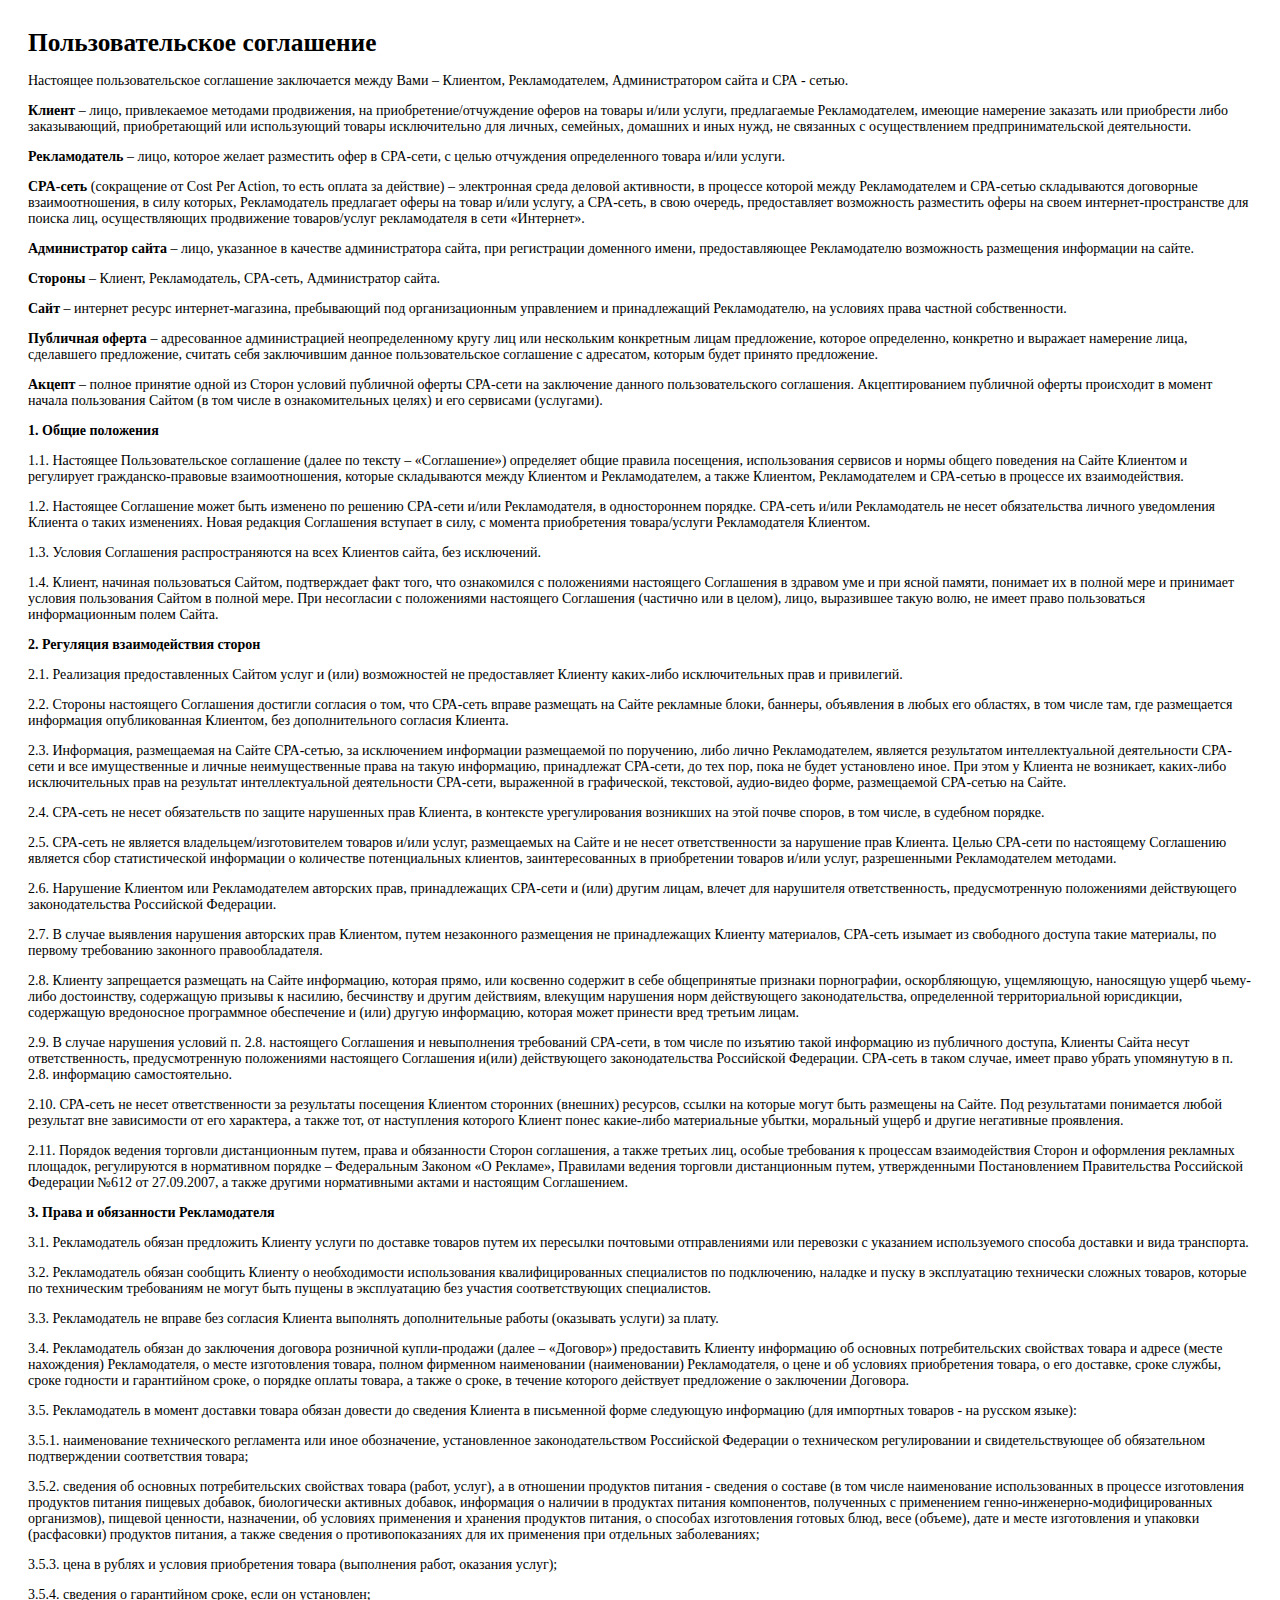
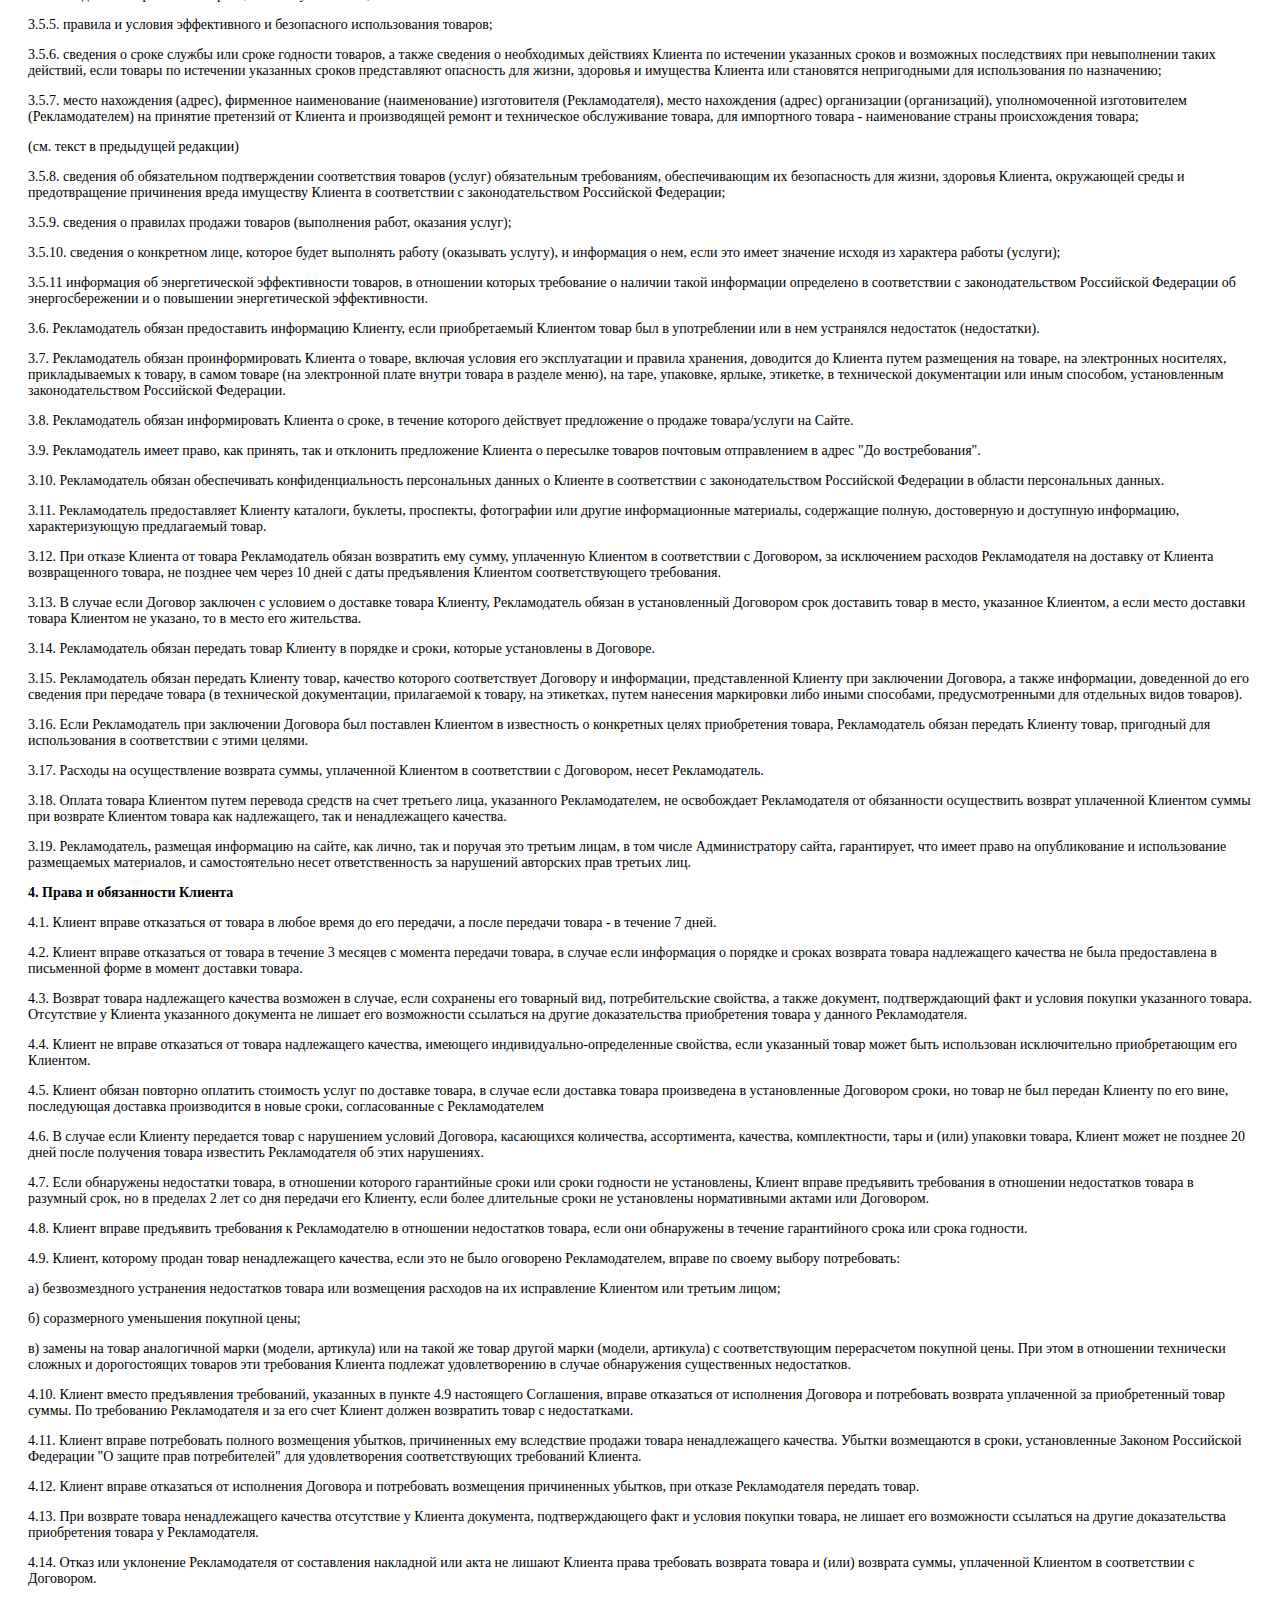
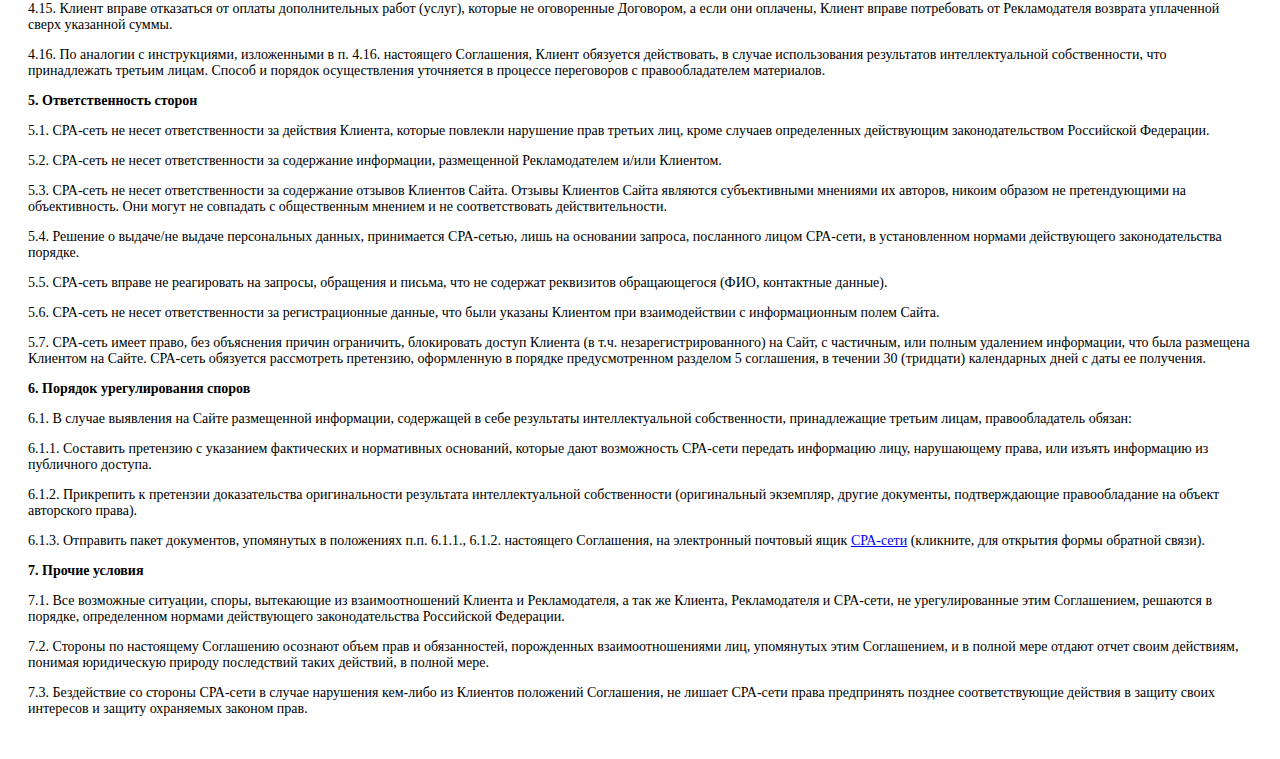
<file: Navita-Indonesia/agreement.html>
<html>

<!-- Mirrored from havita-id-new.online-shop2021.com/agreement.html by HTTrack Website Copier/3.x [XR&CO'2014], Fri, 12 Mar 2021 12:14:09 GMT -->
<head>
<title>Пользовательское соглашение</title>
<meta charset="UTF-8" />
</head>
<body>
<div style="padding: 20px; font-size: 14px;font-family: 'PT Sans';">
<h1 style="font-family: 'PT Sans'; padding: 0; margin: 0; margin-bottom: 16px; font-size:19pt; font-weight: bold;">Пользовательское соглашение</h1>
<p>Настоящее пользовательское соглашение заключается между Вами – Клиентом, Рекламодателем, Администратором сайта и СРА - сетью. </p>
<p><strong>Клиент</strong> – лицо, привлекаемое методами продвижения, на приобретение/отчуждение оферов на товары и/или услуги, предлагаемые Рекламодателем, имеющие намерение заказать или приобрести либо заказывающий, приобретающий или использующий товары исключительно для личных, семейных, домашних и иных нужд, не связанных с осуществлением предпринимательской деятельности. </p>
<p><strong>Рекламодатель</strong> – лицо, которое желает разместить офер в CPA-сети, с целью отчуждения определенного товара и/или услуги. </p>
<p><strong>CPA-сеть</strong> (сокращение от Cost Per Action, то есть оплата за действие) – электронная среда деловой активности, в процессе которой между Рекламодателем и СРА-сетью складываются договорные взаимоотношения, в силу которых, Рекламодатель предлагает оферы на товар и/или услугу, а СРА-сеть, в свою очередь, предоставляет возможность разместить оферы на своем интернет-пространстве для поиска лиц, осуществляющих продвижение товаров/услуг рекламодателя в сети «Интернет». </p>
<p><strong>Администратор сайта</strong> – лицо, указанное в качестве администратора сайта, при регистрации доменного имени, предоставляющее Рекламодателю возможность размещения информации на сайте. </p>
<p><strong>Стороны</strong> – Клиент, Рекламодатель, CPA-сеть, Администратор сайта. </p>
<p><strong>Сайт</strong> – интернет ресурс интернет-магазина, пребывающий под организационным управлением и принадлежащий Рекламодателю, на условиях права частной собственности. </p>
<p><strong>Публичная оферта</strong> – адресованное администрацией неопределенному кругу лиц или нескольким конкретным лицам предложение, которое определенно, конкретно и выражает намерение лица, сделавшего предложение, считать себя заключившим данное пользовательское соглашение с адресатом, которым будет принято предложение. </p>
<p><strong>Акцепт</strong> – полное принятие одной из Сторон условий публичной оферты СРА-сети на заключение данного пользовательского соглашения. Акцептированием публичной оферты происходит в момент начала пользования Сайтом (в том числе в ознакомительных целях) и его сервисами (услугами). </p>
<p><strong>1. Общие положения</strong> </p>
<p>1.1. Настоящее Пользовательское соглашение (далее по тексту – «Соглашение») определяет общие правила посещения, использования сервисов и нормы общего поведения на Сайте Клиентом и регулирует гражданско-правовые взаимоотношения, которые складываются между Клиентом и Рекламодателем, а также Клиентом, Рекламодателем и СРА-сетью в процессе их взаимодействия. </p>
<p>1.2. Настоящее Соглашение может быть изменено по решению CPA-сети и/или Рекламодателя, в одностороннем порядке. CPA-сеть и/или Рекламодатель не несет обязательства личного уведомления Клиента о таких изменениях. Новая редакция Соглашения вступает в силу, с момента приобретения товара/услуги Рекламодателя Клиентом. </p>
<p>1.3. Условия Соглашения распространяются на всех Клиентов сайта, без исключений. </p>
<p>1.4. Клиент, начиная пользоваться Сайтом, подтверждает факт того, что ознакомился с положениями настоящего Соглашения в здравом уме и при ясной памяти, понимает их в полной мере и принимает условия пользования Сайтом в полной мере. При несогласии с положениями настоящего Соглашения (частично или в целом), лицо, выразившее такую волю, не имеет право пользоваться информационным полем Сайта. </p>
<p><strong>2. Регуляция взаимодействия сторон</strong> </p>
<p>2.1. Реализация предоставленных Сайтом услуг и (или) возможностей не предоставляет Клиенту каких-либо исключительных прав и привилегий. </p>
<p>2.2. Стороны настоящего Соглашения достигли согласия о том, что СРА-сеть вправе размещать на Сайте рекламные блоки, баннеры, объявления в любых его областях, в том числе там, где размещается информация опубликованная Клиентом, без дополнительного согласия Клиента. </p>
<p>2.3. Информация, размещаемая на Сайте СРА-сетью, за исключением информации размещаемой по поручению, либо лично Рекламодателем, является результатом интеллектуальной деятельности СРА-сети и все имущественные и личные неимущественные права на такую информацию, принадлежат СРА-сети, до тех пор, пока не будет установлено иное. При этом у Клиента не возникает, каких-либо исключительных прав на результат интеллектуальной деятельности СРА-сети, выраженной в графической, текстовой, аудио-видео форме, размещаемой СРА-сетью на Сайте. </p>
<p>2.4. СРА-сеть не несет обязательств по защите нарушенных прав Клиента, в контексте урегулирования возникших на этой почве споров, в том числе, в судебном порядке. </p>
<p>2.5. СРА-сеть не является владельцем/изготовителем товаров и/или услуг, размещаемых на Сайте и не несет ответственности за нарушение прав Клиента. Целью СРА-сети по настоящему Соглашению является сбор статистической информации о количестве потенциальных клиентов, заинтересованных в приобретении товаров и/или услуг, разрешенными Рекламодателем методами. </p>
<p>2.6. Нарушение Клиентом или Рекламодателем авторских прав, принадлежащих СРА-сети и (или) другим лицам, влечет для нарушителя ответственность, предусмотренную положениями действующего законодательства Российской Федерации. </p>
<p>2.7. В случае выявления нарушения авторских прав Клиентом, путем незаконного размещения не принадлежащих Клиенту материалов, СРА-сеть изымает из свободного доступа такие материалы, по первому требованию законного правообладателя. </p>
<p>2.8. Клиенту запрещается размещать на Сайте информацию, которая прямо, или косвенно содержит в себе общепринятые признаки порнографии, оскорбляющую, ущемляющую, наносящую ущерб чьему-либо достоинству, содержащую призывы к насилию, бесчинству и другим действиям, влекущим нарушения норм действующего законодательства, определенной территориальной юрисдикции, содержащую вредоносное программное обеспечение и (или) другую информацию, которая может принести вред третьим лицам. </p>
<p>2.9. В случае нарушения условий п. 2.8. настоящего Соглашения и невыполнения требований СРА-сети, в том числе по изъятию такой информацию из публичного доступа, Клиенты Сайта несут ответственность, предусмотренную положениями настоящего Соглашения и(или) действующего законодательства Российской Федерации. СРА-сеть в таком случае, имеет право убрать упомянутую в п. 2.8. информацию самостоятельно. </p>
<p>2.10. СРА-сеть не несет ответственности за результаты посещения Клиентом сторонних (внешних) ресурсов, ссылки на которые могут быть размещены на Сайте. Под результатами понимается любой результат вне зависимости от его характера, а также тот, от наступления которого Клиент понес какие-либо материальные убытки, моральный ущерб и другие негативные проявления. </p>
<p>2.11. Порядок ведения торговли дистанционным путем, права и обязанности Сторон соглашения, а также третьих лиц, особые требования к процессам взаимодействия Сторон и оформления рекламных площадок, регулируются в нормативном порядке – Федеральным Законом «О Рекламе», Правилами ведения торговли дистанционным путем, утвержденными Постановлением Правительства Российской Федерации №612 от 27.09.2007, а также другими нормативными актами и настоящим Соглашением. </p>
<p><strong>3. Права и обязанности Рекламодателя</strong> </p>
<p>3.1. Рекламодатель обязан предложить Клиенту услуги по доставке товаров путем их пересылки почтовыми отправлениями или перевозки с указанием используемого способа доставки и вида транспорта. </p>
<p>3.2. Рекламодатель обязан сообщить Клиенту о необходимости использования квалифицированных специалистов по подключению, наладке и пуску в эксплуатацию технически сложных товаров, которые по техническим требованиям не могут быть пущены в эксплуатацию без участия соответствующих специалистов. </p>
<p>3.3. Рекламодатель не вправе без согласия Клиента выполнять дополнительные работы (оказывать услуги) за плату. </p>
<p>3.4. Рекламодатель обязан до заключения договора розничной купли-продажи (далее – «Договор») предоставить Клиенту информацию об основных потребительских свойствах товара и адресе (месте нахождения) Рекламодателя, о месте изготовления товара, полном фирменном наименовании (наименовании) Рекламодателя, о цене и об условиях приобретения товара, о его доставке, сроке службы, сроке годности и гарантийном сроке, о порядке оплаты товара, а также о сроке, в течение которого действует предложение о заключении Договора. </p>
<p>3.5. Рекламодатель в момент доставки товара обязан довести до сведения Клиента в письменной форме следующую информацию (для импортных товаров - на русском языке): </p>
<p>3.5.1. наименование технического регламента или иное обозначение, установленное законодательством Российской Федерации о техническом регулировании и свидетельствующее об обязательном подтверждении соответствия товара; </p>
<p>3.5.2. сведения об основных потребительских свойствах товара (работ, услуг), а в отношении продуктов питания - сведения о составе (в том числе наименование использованных в процессе изготовления продуктов питания пищевых добавок, биологически активных добавок, информация о наличии в продуктах питания компонентов, полученных с применением генно-инженерно-модифицированных организмов), пищевой ценности, назначении, об условиях применения и хранения продуктов питания, о способах изготовления готовых блюд, весе (объеме), дате и месте изготовления и упаковки (расфасовки) продуктов питания, а также сведения о противопоказаниях для их применения при отдельных заболеваниях; </p>
<p>3.5.3. цена в рублях и условия приобретения товара (выполнения работ, оказания услуг); </p>
<p>3.5.4. сведения о гарантийном сроке, если он установлен; </p>
<p>3.5.5. правила и условия эффективного и безопасного использования товаров; </p>
<p>3.5.6. сведения о сроке службы или сроке годности товаров, а также сведения о необходимых действиях Клиента по истечении указанных сроков и возможных последствиях при невыполнении таких действий, если товары по истечении указанных сроков представляют опасность для жизни, здоровья и имущества Клиента или становятся непригодными для использования по назначению; </p>
<p>3.5.7. место нахождения (адрес), фирменное наименование (наименование) изготовителя (Рекламодателя), место нахождения (адрес) организации (организаций), уполномоченной изготовителем (Рекламодателем) на принятие претензий от Клиента и производящей ремонт и техническое обслуживание товара, для импортного товара - наименование страны происхождения товара; </p>
<p>(см. текст в предыдущей редакции) </p>
<p>3.5.8. сведения об обязательном подтверждении соответствия товаров (услуг) обязательным требованиям, обеспечивающим их безопасность для жизни, здоровья Клиента, окружающей среды и предотвращение причинения вреда имуществу Клиента в соответствии с законодательством Российской Федерации; </p>
<p>3.5.9. сведения о правилах продажи товаров (выполнения работ, оказания услуг); </p>
<p>3.5.10. сведения о конкретном лице, которое будет выполнять работу (оказывать услугу), и информация о нем, если это имеет значение исходя из характера работы (услуги); </p>
<p>3.5.11 информация об энергетической эффективности товаров, в отношении которых требование о наличии такой информации определено в соответствии с законодательством Российской Федерации об энергосбережении и о повышении энергетической эффективности. </p>
<p>3.6. Рекламодатель обязан предоставить информацию Клиенту, если приобретаемый Клиентом товар был в употреблении или в нем устранялся недостаток (недостатки). </p>
<p>3.7. Рекламодатель обязан проинформировать Клиента о товаре, включая условия его эксплуатации и правила хранения, доводится до Клиента путем размещения на товаре, на электронных носителях, прикладываемых к товару, в самом товаре (на электронной плате внутри товара в разделе меню), на таре, упаковке, ярлыке, этикетке, в технической документации или иным способом, установленным законодательством Российской Федерации. </p>
<p>3.8. Рекламодатель обязан информировать Клиента о сроке, в течение которого действует предложение о продаже товара/услуги на Сайте. </p>
<p>3.9. Рекламодатель имеет право, как принять, так и отклонить предложение Клиента о пересылке товаров почтовым отправлением в адрес "До востребования". </p>
<p>3.10. Рекламодатель обязан обеспечивать конфиденциальность персональных данных о Клиенте в соответствии с законодательством Российской Федерации в области персональных данных. </p>
<p>3.11. Рекламодатель предоставляет Клиенту каталоги, буклеты, проспекты, фотографии или другие информационные материалы, содержащие полную, достоверную и доступную информацию, характеризующую предлагаемый товар. </p>
<p>3.12. При отказе Клиента от товара Рекламодатель обязан возвратить ему сумму, уплаченную Клиентом в соответствии с Договором, за исключением расходов Рекламодателя на доставку от Клиента возвращенного товара, не позднее чем через 10 дней с даты предъявления Клиентом соответствующего требования. </p>
<p>3.13. В случае если Договор заключен с условием о доставке товара Клиенту, Рекламодатель обязан в установленный Договором срок доставить товар в место, указанное Клиентом, а если место доставки товара Клиентом не указано, то в место его жительства. </p>
<p>3.14. Рекламодатель обязан передать товар Клиенту в порядке и сроки, которые установлены в Договоре. </p>
<p>3.15. Рекламодатель обязан передать Клиенту товар, качество которого соответствует Договору и информации, представленной Клиенту при заключении Договора, а также информации, доведенной до его сведения при передаче товара (в технической документации, прилагаемой к товару, на этикетках, путем нанесения маркировки либо иными способами, предусмотренными для отдельных видов товаров). </p>
<p>3.16. Если Рекламодатель при заключении Договора был поставлен Клиентом в известность о конкретных целях приобретения товара, Рекламодатель обязан передать Клиенту товар, пригодный для использования в соответствии с этими целями. </p>
<p>3.17. Расходы на осуществление возврата суммы, уплаченной Клиентом в соответствии с Договором, несет Рекламодатель. </p>
<p>3.18. Оплата товара Клиентом путем перевода средств на счет третьего лица, указанного Рекламодателем, не освобождает Рекламодателя от обязанности осуществить возврат уплаченной Клиентом суммы при возврате Клиентом товара как надлежащего, так и ненадлежащего качества. </p>
<p>3.19. Рекламодатель, размещая информацию на сайте, как лично, так и поручая это третьим лицам, в том числе Администратору сайта, гарантирует, что имеет право на опубликование и использование размещаемых материалов, и самостоятельно несет ответственность за нарушений авторских прав третьих лиц. </p>
<p><strong>4. Права и обязанности Клиента</strong> </p>
<p>4.1. Клиент вправе отказаться от товара в любое время до его передачи, а после передачи товара - в течение 7 дней. </p>
<p>4.2. Клиент вправе отказаться от товара в течение 3 месяцев с момента передачи товара, в случае если информация о порядке и сроках возврата товара надлежащего качества не была предоставлена в письменной форме в момент доставки товара. </p>
<p>4.3. Возврат товара надлежащего качества возможен в случае, если сохранены его товарный вид, потребительские свойства, а также документ, подтверждающий факт и условия покупки указанного товара. Отсутствие у Клиента указанного документа не лишает его возможности ссылаться на другие доказательства приобретения товара у данного Рекламодателя. </p>
<p>4.4. Клиент не вправе отказаться от товара надлежащего качества, имеющего индивидуально-определенные свойства, если указанный товар может быть использован исключительно приобретающим его Клиентом. </p>
<p>4.5. Клиент обязан повторно оплатить стоимость услуг по доставке товара, в случае если доставка товара произведена в установленные Договором сроки, но товар не был передан Клиенту по его вине, последующая доставка производится в новые сроки, согласованные с Рекламодателем </p>
<p>4.6. В случае если Клиенту передается товар с нарушением условий Договора, касающихся количества, ассортимента, качества, комплектности, тары и (или) упаковки товара, Клиент может не позднее 20 дней после получения товара известить Рекламодателя об этих нарушениях. </p>
<p>4.7. Если обнаружены недостатки товара, в отношении которого гарантийные сроки или сроки годности не установлены, Клиент вправе предъявить требования в отношении недостатков товара в разумный срок, но в пределах 2 лет со дня передачи его Клиенту, если более длительные сроки не установлены нормативными актами или Договором. </p>
<p>4.8. Клиент вправе предъявить требования к Рекламодателю в отношении недостатков товара, если они обнаружены в течение гарантийного срока или срока годности. </p>
<p>4.9. Клиент, которому продан товар ненадлежащего качества, если это не было оговорено Рекламодателем, вправе по своему выбору потребовать: </p>
<p>а) безвозмездного устранения недостатков товара или возмещения расходов на их исправление Клиентом или третьим лицом; </p>
<p>б) соразмерного уменьшения покупной цены; </p>
<p>в) замены на товар аналогичной марки (модели, артикула) или на такой же товар другой марки (модели, артикула) с соответствующим перерасчетом покупной цены. При этом в отношении технически сложных и дорогостоящих товаров эти требования Клиента подлежат удовлетворению в случае обнаружения существенных недостатков. </p>
<p>4.10. Клиент вместо предъявления требований, указанных в пункте 4.9 настоящего Соглашения, вправе отказаться от исполнения Договора и потребовать возврата уплаченной за приобретенный товар суммы. По требованию Рекламодателя и за его счет Клиент должен возвратить товар с недостатками. </p>
<p>4.11. Клиент вправе потребовать полного возмещения убытков, причиненных ему вследствие продажи товара ненадлежащего качества. Убытки возмещаются в сроки, установленные Законом Российской Федерации "О защите прав потребителей" для удовлетворения соответствующих требований Клиента. </p>
<p>4.12. Клиент вправе отказаться от исполнения Договора и потребовать возмещения причиненных убытков, при отказе Рекламодателя передать товар. </p>
<p>4.13. При возврате товара ненадлежащего качества отсутствие у Клиента документа, подтверждающего факт и условия покупки товара, не лишает его возможности ссылаться на другие доказательства приобретения товара у Рекламодателя. </p>
<p>4.14. Отказ или уклонение Рекламодателя от составления накладной или акта не лишают Клиента права требовать возврата товара и (или) возврата суммы, уплаченной Клиентом в соответствии с Договором. </p>
<p>4.15. Клиент вправе отказаться от оплаты дополнительных работ (услуг), которые не оговоренные Договором, а если они оплачены, Клиент вправе потребовать от Рекламодателя возврата уплаченной сверх указанной суммы. </p>
<p>4.16. По аналогии с инструкциями, изложенными в п. 4.16. настоящего Соглашения, Клиент обязуется действовать, в случае использования результатов интеллектуальной собственности, что принадлежать третьим лицам. Способ и порядок осуществления уточняется в процессе переговоров с правообладателем материалов. </p>
<p><strong>5. Ответственность сторон</strong> </p>
<p>5.1. СРА-сеть не несет ответственности за действия Клиента, которые повлекли нарушение прав третьих лиц, кроме случаев определенных действующим законодательством Российской Федерации. </p>
<p>5.2. СРА-сеть не несет ответственности за содержание информации, размещенной Рекламодателем и/или Клиентом. </p>
<p>5.3. СРА-сеть не несет ответственности за содержание отзывов Клиентов Сайта. Отзывы Клиентов Сайта являются субъективными мнениями их авторов, никоим образом не претендующими на объективность. Они могут не совпадать с общественным мнением и не соответствовать действительности. </p>
<p>5.4. Решение о выдаче/не выдаче персональных данных, принимается СРА-сетью, лишь на основании запроса, посланного лицом СРА-сети, в установленном нормами действующего законодательства порядке. </p>
<p>5.5. СРА-сеть вправе не реагировать на запросы, обращения и письма, что не содержат реквизитов обращающегося (ФИО, контактные данные). </p>
<p>5.6. СРА-сеть не несет ответственности за регистрационные данные, что были указаны Клиентом при взаимодействии с информационным полем Сайта. </p>
<p>5.7. СРА-сеть имеет право, без объяснения причин ограничить, блокировать доступ Клиента (в т.ч. незарегистрированного) на Сайт, с частичным, или полным удалением информации, что была размещена Клиентом на Сайте. СРА-сеть обязуется рассмотреть претензию, оформленную в порядке предусмотренном разделом 5 соглашения, в течении 30 (тридцати) календарных дней с даты ее получения. </p>
<p><strong>6. Порядок урегулирования споров</strong> </p>
<p>6.1. В случае выявления на Сайте размещенной информации, содержащей в себе результаты интеллектуальной собственности, принадлежащие третьим лицам, правообладатель обязан: </p>
<p>6.1.1. Составить претензию с указанием фактических и нормативных оснований, которые дают возможность СРА-сети передать информацию лицу, нарушающему права, или изъять информацию из публичного доступа. </p>
<p>6.1.2. Прикрепить к претензии доказательства оригинальности результата интеллектуальной собственности (оригинальный экземпляр, другие документы, подтверждающие правообладание на объект авторского права). </p>
<p>6.1.3. Отправить пакет документов, упомянутых в положениях п.п. 6.1.1., 6.1.2. настоящего Соглашения, на электронный почтовый ящик <a href="mailto:leadtradecpa@gmail.com">СРА-сети</a> (кликните, для открытия формы обратной связи). </p>
<p><strong>7. Прочие условия</strong> </p>
<p>7.1. Все возможные ситуации, споры, вытекающие из взаимоотношений Клиента и Рекламодателя, а так же Клиента, Рекламодателя и СРА-сети, не урегулированные этим Соглашением, решаются в порядке, определенном нормами действующего законодательства Российской Федерации. </p>
<p>7.2. Стороны по настоящему Соглашению осознают объем прав и обязанностей, порожденных взаимоотношениями лиц, упомянутых этим Соглашением, и в полной мере отдают отчет своим действиям, понимая юридическую природу последствий таких действий, в полной мере. </p>
<p>7.3. Бездействие со стороны СРА-сети в случае нарушения кем-либо из Клиентов положений Соглашения, не лишает СРА-сети права предпринять позднее соответствующие действия в защиту своих интересов и защиту охраняемых законом прав. </p>

</body>

<!-- Mirrored from havita-id-new.online-shop2021.com/agreement.html by HTTrack Website Copier/3.x [XR&CO'2014], Fri, 12 Mar 2021 12:14:09 GMT -->
</html>
</file>
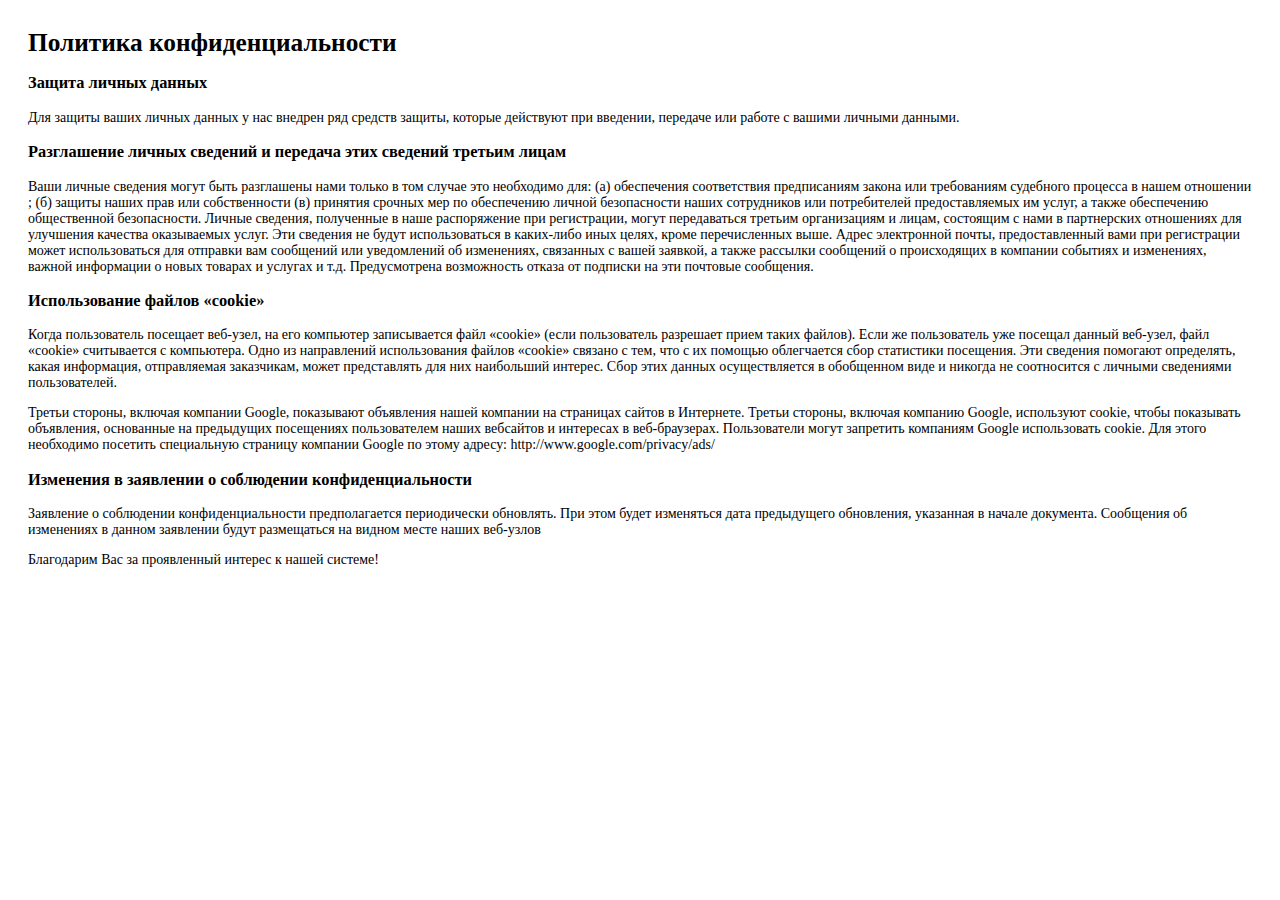
<file: Navita-Indonesia/politika.html>
<html>

<!-- Mirrored from havita-id-new.online-shop2021.com/politika.html by HTTrack Website Copier/3.x [XR&CO'2014], Fri, 12 Mar 2021 12:14:09 GMT -->
<head>
<title>Политика конфиденциальности</title>
<meta charset="UTF-8" />
</head>
<body>
<div style="padding: 20px; font-size: 14px;font-family: 'PT Sans';">
<h1 style="font-family: 'PT Sans'; padding: 0; margin: 0; margin-bottom: 16px; font-size:19pt; font-weight: bold;">Политика конфиденциальности</h1>
<h3>Защита личных данных</h3>
<p>Для защиты ваших личных данных у нас внедрен ряд средств защиты, которые действуют при введении, передаче или работе с вашими личными данными.</p>
<h3>Разглашение личных сведений и передача этих сведений третьим лицам</h3>
<p>Ваши личные сведения могут быть разглашены нами только в том случае это необходимо для: (а) обеспечения соответствия предписаниям закона или требованиям судебного процесса в нашем отношении ; (б) защиты наших прав или собственности (в) принятия срочных мер по обеспечению личной безопасности наших сотрудников или потребителей предоставляемых им услуг, а также обеспечению общественной безопасности. Личные сведения, полученные в наше распоряжение при регистрации, могут передаваться третьим организациям и лицам, состоящим с нами в партнерских отношениях для улучшения качества оказываемых услуг. Эти сведения не будут использоваться в каких-либо иных целях, кроме перечисленных выше. Адрес электронной почты, предоставленный вами при регистрации может использоваться для отправки вам сообщений или уведомлений об изменениях, связанных с вашей заявкой, а также рассылки сообщений о происходящих в компании событиях и изменениях, важной информации о новых товарах и услугах и т.д. Предусмотрена возможность отказа от подписки на эти почтовые сообщения.</p>
<h3>Использование файлов «cookie»</h3>
<p>Когда пользователь посещает веб-узел, на его компьютер записывается файл «cookie» (если пользователь разрешает прием таких файлов). Если же пользователь уже посещал данный веб-узел, файл «cookie» считывается с компьютера. Одно из направлений использования файлов «cookie» связано с тем, что с их помощью облегчается сбор статистики посещения. Эти сведения помогают определять, какая информация, отправляемая заказчикам, может представлять для них наибольший интерес. Сбор этих данных осуществляется в обобщенном виде и никогда не соотносится с личными сведениями пользователей.</p>
<p>Третьи стороны, включая компании Google, показывают объявления нашей компании на страницах сайтов в Интернете. Третьи стороны, включая компанию Google, используют cookie, чтобы показывать объявления, основанные на предыдущих посещениях пользователем наших вебсайтов и интересах в веб-браузерах. Пользователи могут запретить компаниям Google использовать cookie. Для этого необходимо посетить специальную страницу компании Google по этому адресу: http://www.google.com/privacy/ads/</p>
<h3>Изменения в заявлении о соблюдении конфиденциальности</h3>
<p>Заявление о соблюдении конфиденциальности предполагается периодически обновлять. При этом будет изменяться дата предыдущего обновления, указанная в начале документа. Сообщения об изменениях в данном заявлении будут размещаться на видном месте наших веб-узлов</p>
<p>Благодарим Вас за проявленный интерес к нашей системе!</p>
</body>

<!-- Mirrored from havita-id-new.online-shop2021.com/politika.html by HTTrack Website Copier/3.x [XR&CO'2014], Fri, 12 Mar 2021 12:14:09 GMT -->
</html>
</file>
